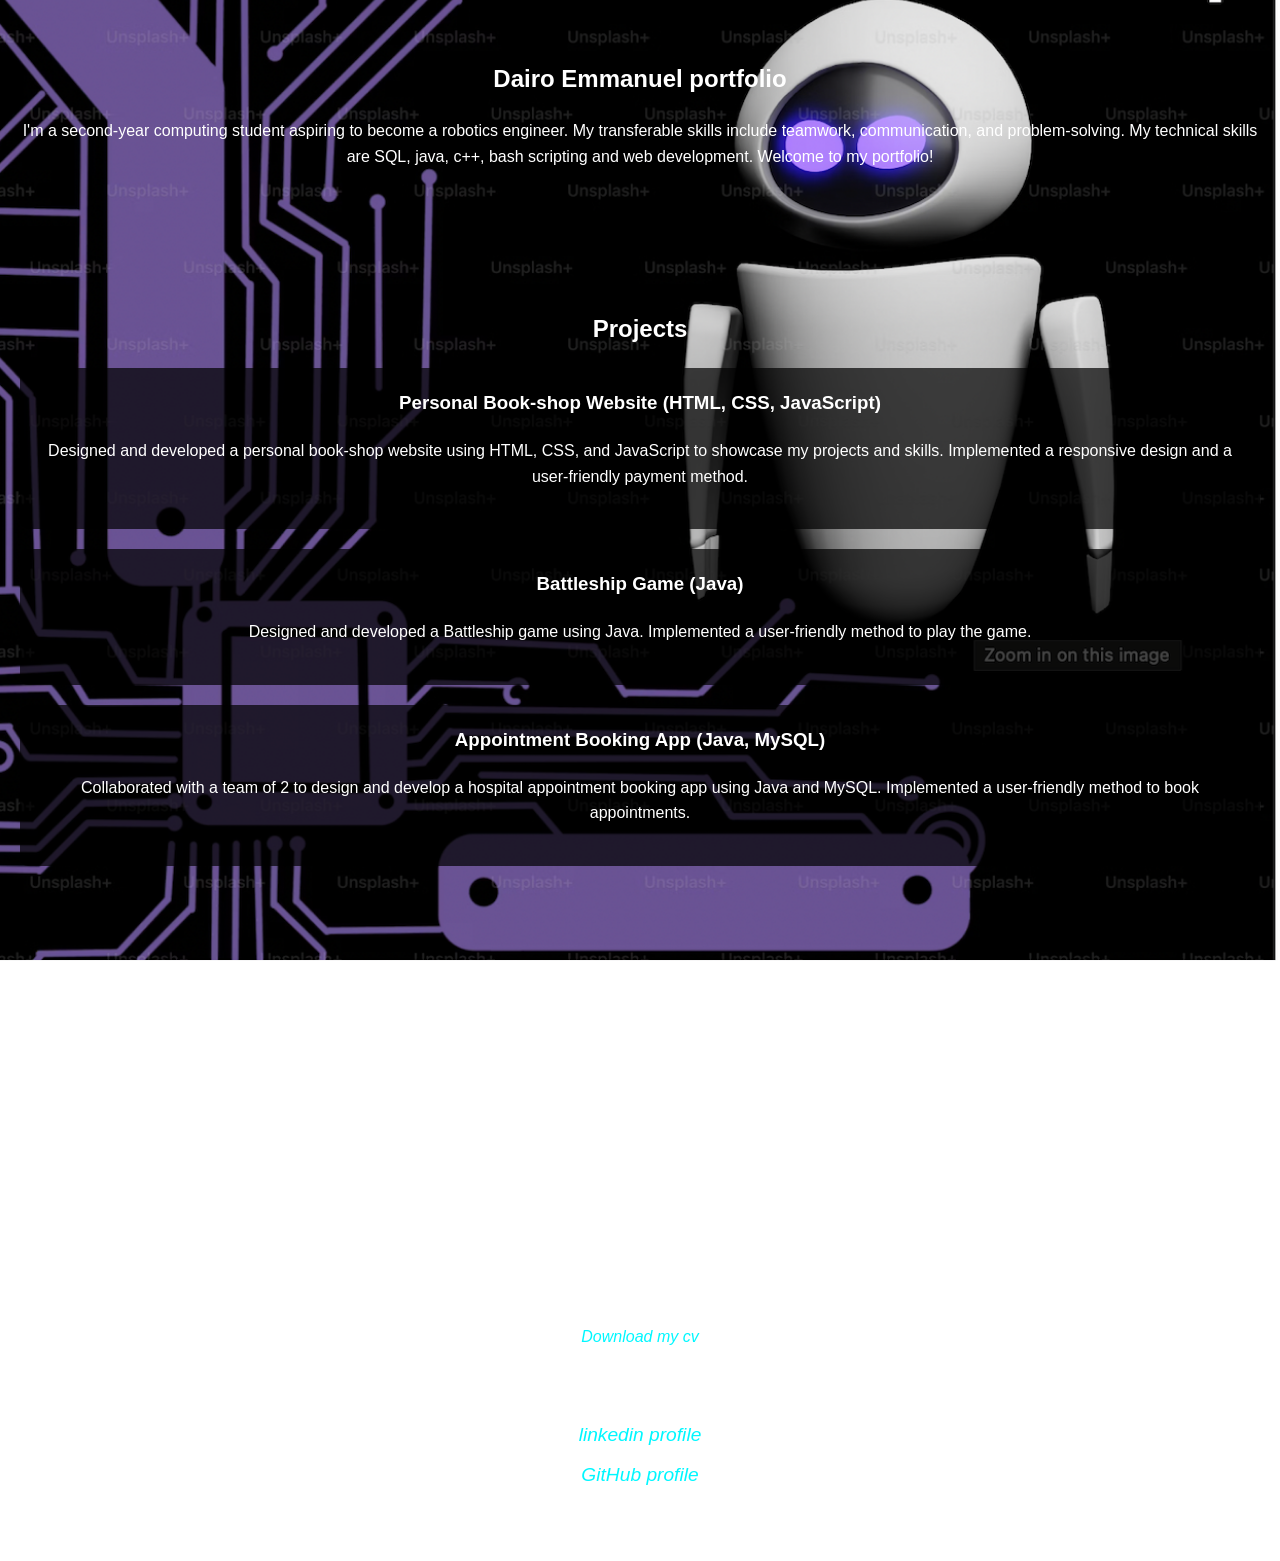
<file: index.html>
<!DOCTYPE html>
<html lang="en">
<head>
    <meta charset="UTF-8">
    <meta name="viewport" content="width=device-width, initial-scale=1.0">
    <meta http-equiv="X-UA-Compatible" content="ie=edge">
    <title>Dairo Emmanuel Portfolio</title>
    <link rel="stylesheet" href="portfolio.css">
</head>
<body>
    <!-- Introduction Section -->
    <section id="intro" class="section">
        <div class="container">
            <h1>Dairo Emmanuel portfolio</h1>
            <p>I'm a second-year computing student aspiring to become a robotics engineer. My transferable skills include teamwork, communication, and problem-solving. My technical skills are SQL, java, c++, bash scripting and web development. Welcome to my portfolio!</p>
        </div>
    </section>

    <!-- Projects Section -->
    <section id="projects" class="section">
        <div class="container">
            <h2>Projects</h2>

            <div class="project">
                <h3>Personal Book-shop Website (HTML, CSS, JavaScript)</h3>
                <p>Designed and developed a personal book-shop website using HTML, CSS, and JavaScript to showcase my projects and skills. Implemented a responsive design and a user-friendly payment method.</p>
            </div>

            <div class="project">
                <h3>Battleship Game (Java)</h3>
                <p>Designed and developed a Battleship game using Java. Implemented a user-friendly method to play the game.</p>
            </div>

            <div class="project">
                <h3>Appointment Booking App (Java, MySQL)</h3>
                <p>Collaborated with a team of 2 to design and develop a hospital appointment booking app using Java and MySQL. Implemented a user-friendly method to book appointments.</p>
            </div>
        </div>
    </section>

    <!-- Skills Section -->
    <section id="skills" class="section">
        <div class="container">
            <h2>Technical & Transferable Skills</h2>
            <ul>
                <li><strong>Technical Skills:</strong> SQL,bash scripting,java,c++, Web Development</li>
                <li><strong>Transferable Skills:</strong> Teamwork, Communication, Problem-solving</li>
            </ul>
        </div>
    </section>

    <!-- CV & Links Section -->
    <section id="download" class="section">
        <div class="container">
            <h2>Download My CV</h2>
            <p><a href="Emmanuel Dairo CV copy.pdf"><em>Download my cv</em></a></p>

            <h3>Connect with Me</h3>
            <ul>
                <li><a href="https://www.linkedin.com/in/emmanuel-dairo-89790a330/"><em>linkedin profile</em></a></li>
                    <li><a href="https://github.com/dairoemma"><em>GitHub profile </em></a></li>
            </ul>
        </div>
    </section>
</body>
</html>
</file>
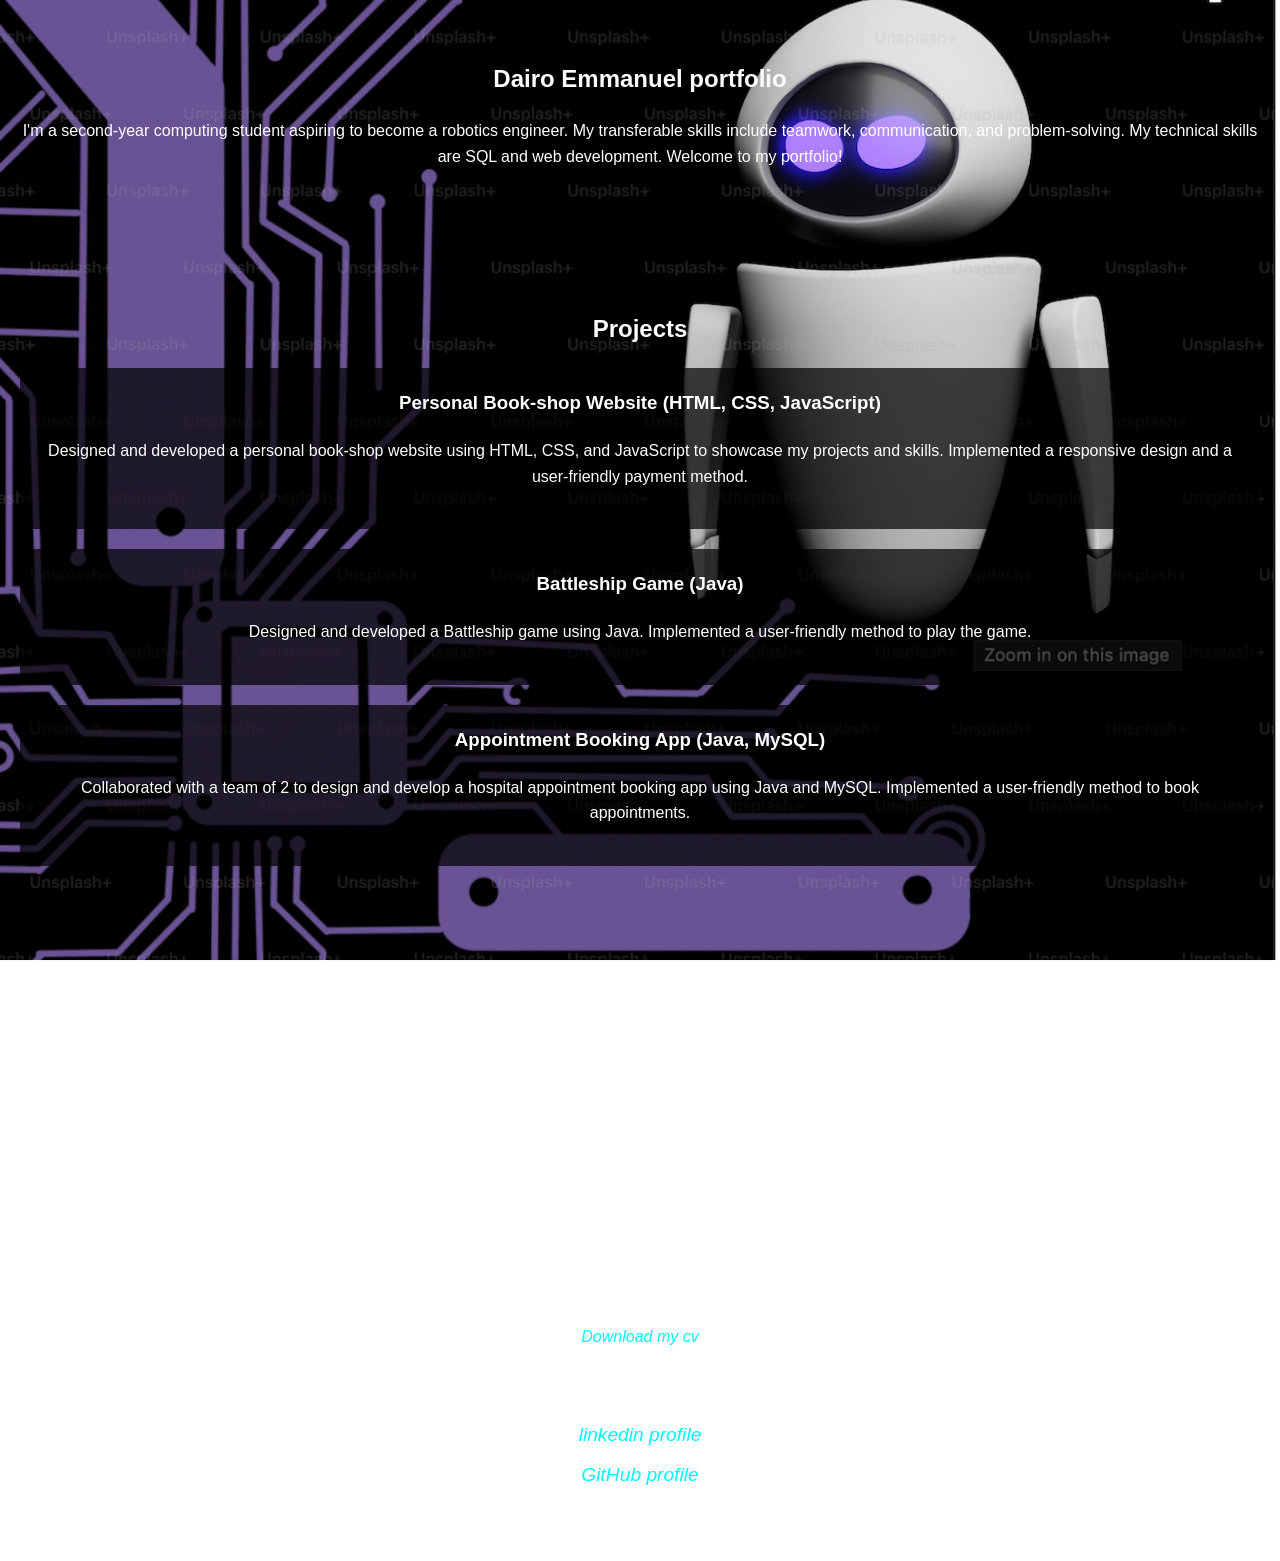
<file: portfolio.html>
<!DOCTYPE html>
<html lang="en">
<head>
    <meta charset="UTF-8">
    <meta name="viewport" content="width=device-width, initial-scale=1.0">
    <meta http-equiv="X-UA-Compatible" content="ie=edge">
    <title>Dairo Emmanuel Portfolio</title>
    <link rel="stylesheet" href="portfolio.css">
</head>
<body>
    <!-- Introduction Section -->
    <section id="intro" class="section">
        <div class="container">
            <h1>Dairo Emmanuel portfolio</h1>
            <p>I'm a second-year computing student aspiring to become a robotics engineer. My transferable skills include teamwork, communication, and problem-solving. My technical skills are SQL and web development. Welcome to my portfolio!</p>
        </div>
    </section>

    <!-- Projects Section -->
    <section id="projects" class="section">
        <div class="container">
            <h2>Projects</h2>

            <div class="project">
                <h3>Personal Book-shop Website (HTML, CSS, JavaScript)</h3>
                <p>Designed and developed a personal book-shop website using HTML, CSS, and JavaScript to showcase my projects and skills. Implemented a responsive design and a user-friendly payment method.</p>
            </div>

            <div class="project">
                <h3>Battleship Game (Java)</h3>
                <p>Designed and developed a Battleship game using Java. Implemented a user-friendly method to play the game.</p>
            </div>

            <div class="project">
                <h3>Appointment Booking App (Java, MySQL)</h3>
                <p>Collaborated with a team of 2 to design and develop a hospital appointment booking app using Java and MySQL. Implemented a user-friendly method to book appointments.</p>
            </div>
        </div>
    </section>

    <!-- Skills Section -->
    <section id="skills" class="section">
        <div class="container">
            <h2>Technical & Transferable Skills</h2>
            <ul>
                <li><strong>Technical Skills:</strong> SQL, Web Development</li>
                <li><strong>Transferable Skills:</strong> Teamwork, Communication, Problem-solving</li>
            </ul>
        </div>
    </section>

    <!-- CV & Links Section -->
    <section id="download" class="section">
        <div class="container">
            <h2>Download My CV</h2>
            <p><a href="files/Emmanuel Dairo CV copy.pdf"><em>Download my cv</em></a></p>

            <h3>Connect with Me</h3>
            <ul>
                <li><a href="https://www.linkedin.com/in/emmanuel-dairo-89790a330/"><em>linkedin profile</em></a></li>
                    <li><a href="https://github.com/dairoemma"><em>GitHub profile </em></a></li>
            </ul>
        </div>
    </section>
</body>
</html>
</file>
<file: portfolio.css>
* {
    margin: 0;
    padding: 0;
    box-sizing: border-box;
}

html, body {
    height: 100%;
    margin: 0;
    padding: 0;
    font-family: 'Arial', sans-serif;
    line-height: 1.6;
}

/* Body background styling */
body {
    background-image: url('back.jpg'); 
    background-size: cover; 
    background-position: center; /* Centers the image */
    background-attachment: fixed; 
    background-repeat: no-repeat; 
    color: #fff; 
    min-height: 100vh;
}

/* Container styling */
.container {
    background-color: transparent; /* Makes sure the container is transparent */
    padding: 20px; /* Adds some padding for spacing */
}

/* Section padding for visual separation */
.section {
    padding: 40px 0;
    text-align: center;
}

/* Heading styles */
h1, h2, h3 {
    color: #fff; /* White color for headings */
    margin-bottom: 20px;
}

/* Styling for paragraphs */
p {
    color: #fff; /* White color for paragraphs */
    margin-bottom: 20px;
}

/* Styling for links */
a {
    color: #00f7ff; /* Light blue for links */
    text-decoration: none;
}

a:hover {
    text-decoration: underline; /* Underline on hover */
}

/* Project list styling */
.project {
    background-color: rgba(0, 0, 0, 0.7); 
    padding: 20px;
    border-radius: 8px;
    margin-bottom: 20px;
}

/* Skill list styling */
ul {
    list-style-type: none; 
    padding: 0;
}

ul li {
    margin-bottom: 10px;
    font-size: 1.2rem;
    color: #fff;
}

@media (max-width: 768px) {
    body {
        background-size: cover;
    }
}
</file>
